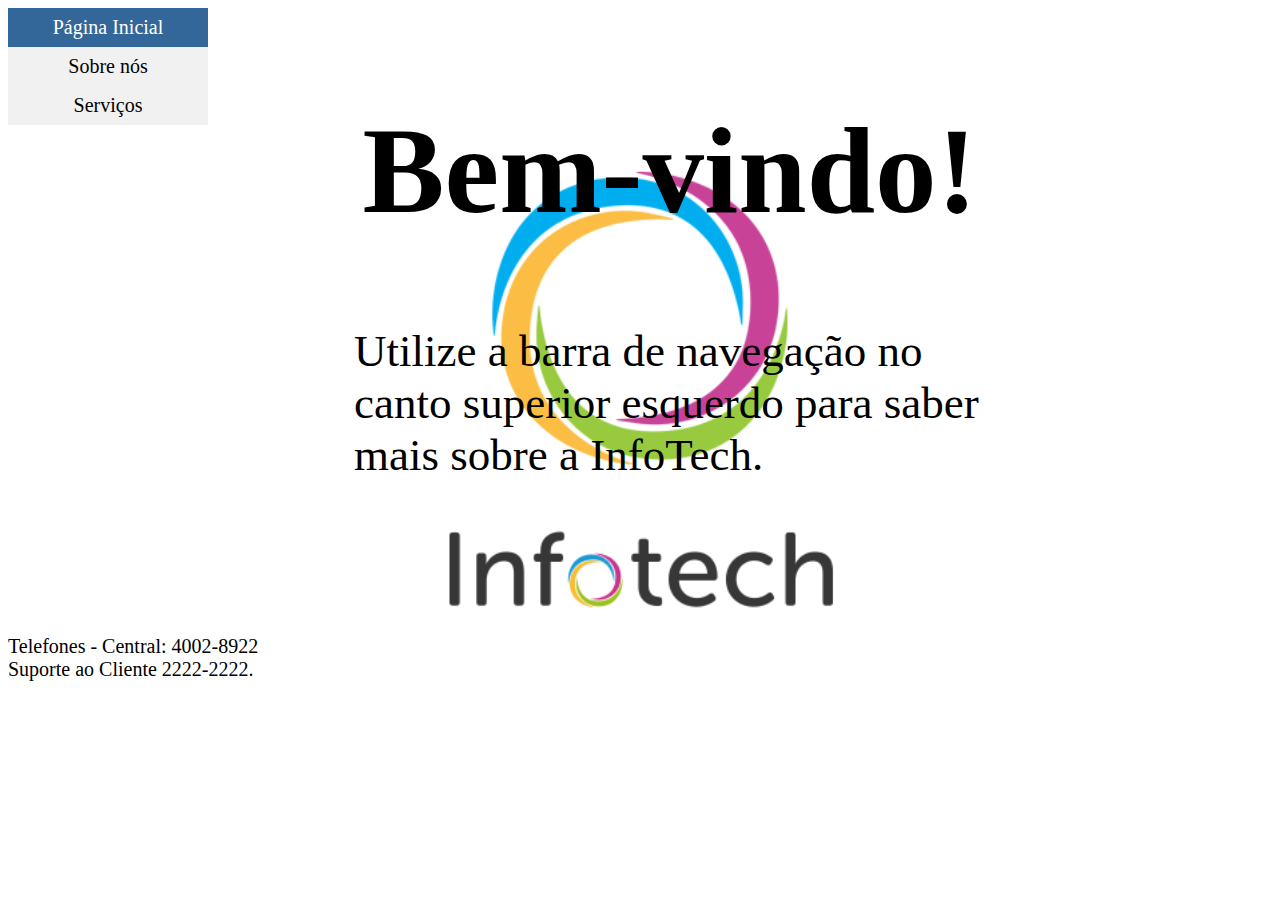
<file: index.html>
<!DOCTYPE html>
<html>
<head>
    <meta charset="utf-8" />
    <meta http-equiv="X-UA-Compatible" content="IE=edge">
    <title>Bem-vindo á InfoTech</title>
    <meta name="viewport" content="width=device-width, initial-scale=1">
    <link type="text/css" rel="stylesheet" href="css/cssdef.css">
</head>
<body> 
    <div class="fundo">
    <ul>
        <li><a href="./index.html" class="active">Página Inicial</a></li>
        <li><a href="./qmsomos.html">Sobre nós</a></li>
        <li><a href="./serviços.html">Serviços</a></li>
    </ul>
    <div class="row">
        <div class="column side">
        </div>
        <div class="column middle">
          <h1 class="hini">Bem-vindo!</h1>
          <p class="pini">Utilize a barra de navegação no canto superior esquerdo para saber mais sobre a InfoTech.</p>
        </div>
      </div>
      <div class="footer">
          <br><br><br>
        <p>Telefones - Central: 4002-8922<br> Suporte ao Cliente 2222-2222. </p>
      <br><br><br>
      </div>
</div>
</div>
</body>
</html>
</file>
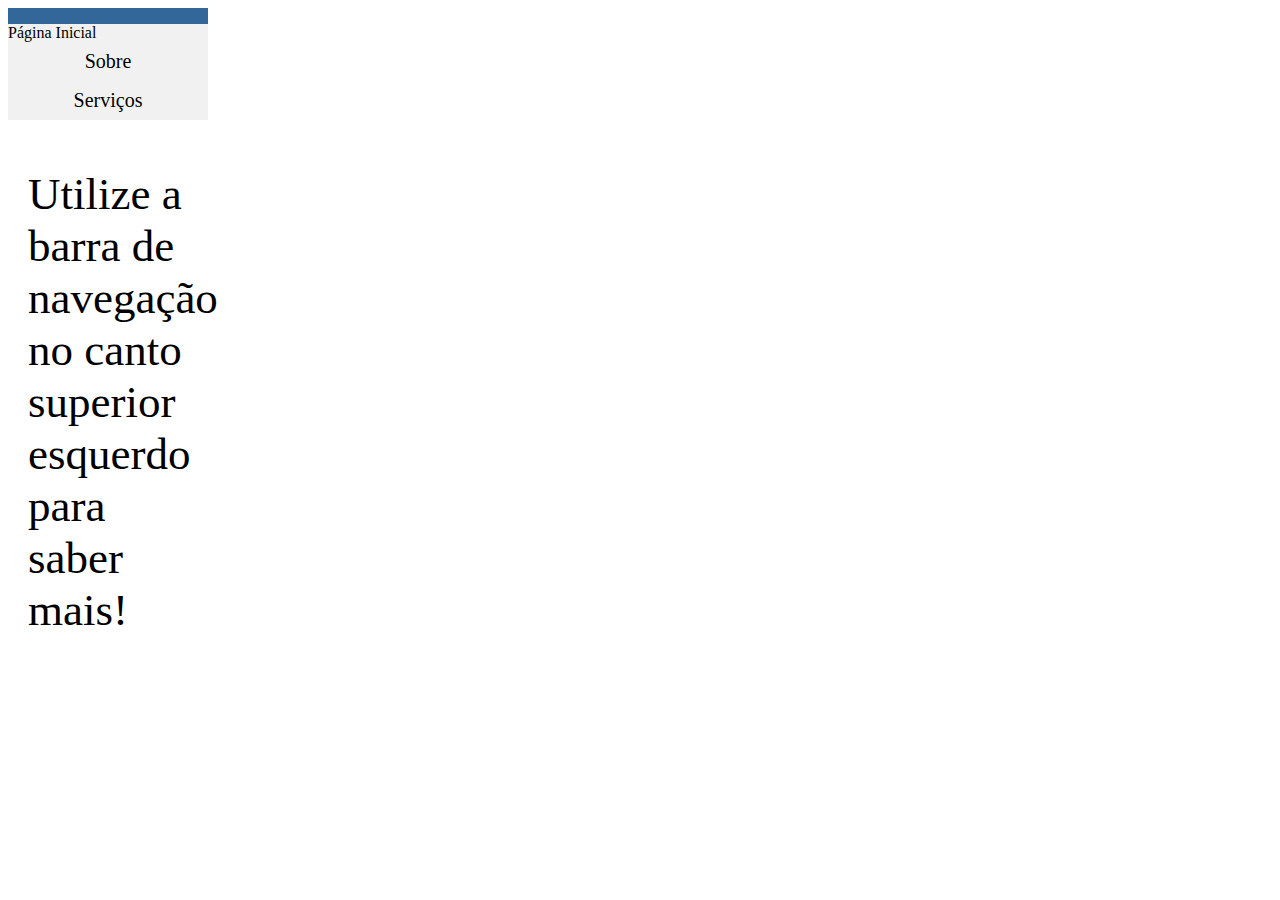
<file: index1.2.html>
<!DOCTYPE html>
<html>
    <head>
        <meta name="viewport" content="width=device-width, initial-scale=1.0">
        <meta charset="UTF-8">
        <link rel="stylesheet" href="css/cssdef.css">
        <title>
            Bem-vindo á InfoTech
        </title>
    </head>
    <body>
        <!--Barra de Navegação (início)-->
        <ul>
            <li><a href="/infotech/index1.2.html" class="active"></a>Página Inicial</li>
            <li><a href="/infotech/qmsomos.html">Sobre</a></li>
            <li><a href="/infotech/serviços.html">Serviços</a></li>
        </ul>
        <!--Barra de Navegação (fim)-->
        <div class="row">
            <div class="column side">
                <div class="column middle">
                    <h1>
                        Bem-vindo!
                    </h1 class="hini">
                    <p class="pini">
                        Utilize a barra de navegação no canto superior esquerdo para saber mais!
                    </p>
                    <div class="footer">

                    </div>
                </div>
            </div>
        </div>
    </body>
</html>
</file>
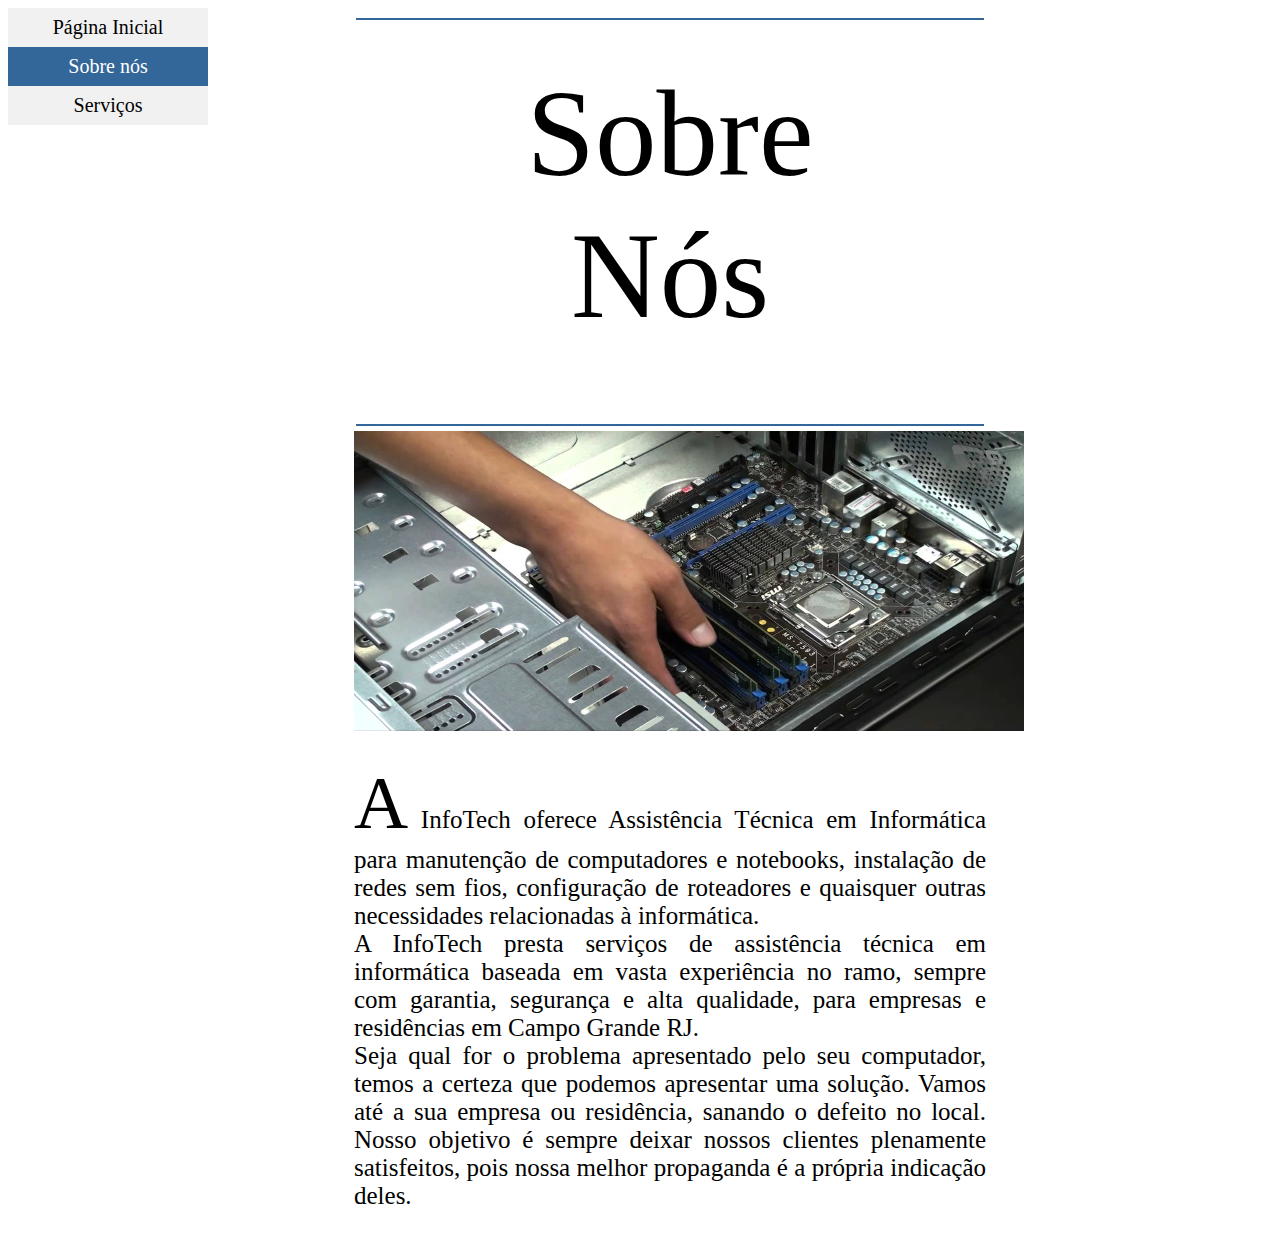
<file: qmsomos.html>
<!DOCTYPE html>
<html>
<head>
    <meta charset="UTF-8" />
    <meta http-equiv="X-UA-Compatible" content="IE=edge">
    <title>Sobre</title>
    <meta name="viewport" content="width=device-width, initial-scale=1">
    <link rel="stylesheet" type="text/css" media="screen" href="css/cssdef.css" />
</head>
    <body>
        <ul>
            <li><a href="./index.html">Página Inicial</a></li>
            <li><a href="./qmsomos.html" class="active">Sobre nós</a></li>
            <li><a href="./serviços.html">Serviços</a></li>
        </ul>
        <div class="row">
            <div class="column side">
            </div>
            <div class="column middle">
              <fieldset>
              Sobre Nós
              </fieldset>
                <img src="./imgs/teste.jpg" width="670px" height="300px">
              <p class="p2i2"><span>A</span> InfoTech oferece Assistência Técnica em Informática para manutenção de computadores e notebooks, instalação de redes sem fios, configuração de roteadores e quaisquer outras necessidades relacionadas à informática.<br> A InfoTech presta serviços de assistência técnica em informática baseada em vasta experiência no ramo, sempre com garantia, segurança e alta qualidade, para empresas e residências em Campo Grande RJ.<br>
                Seja qual for o problema apresentado pelo seu computador, temos a certeza que podemos apresentar uma solução. Vamos até a sua empresa ou residência, sanando o defeito no local. Nosso objetivo é sempre deixar nossos clientes plenamente satisfeitos, pois nossa melhor propaganda é a própria indicação deles.</p>
            </div>
          </div>
    </body>
    </html>
</file>
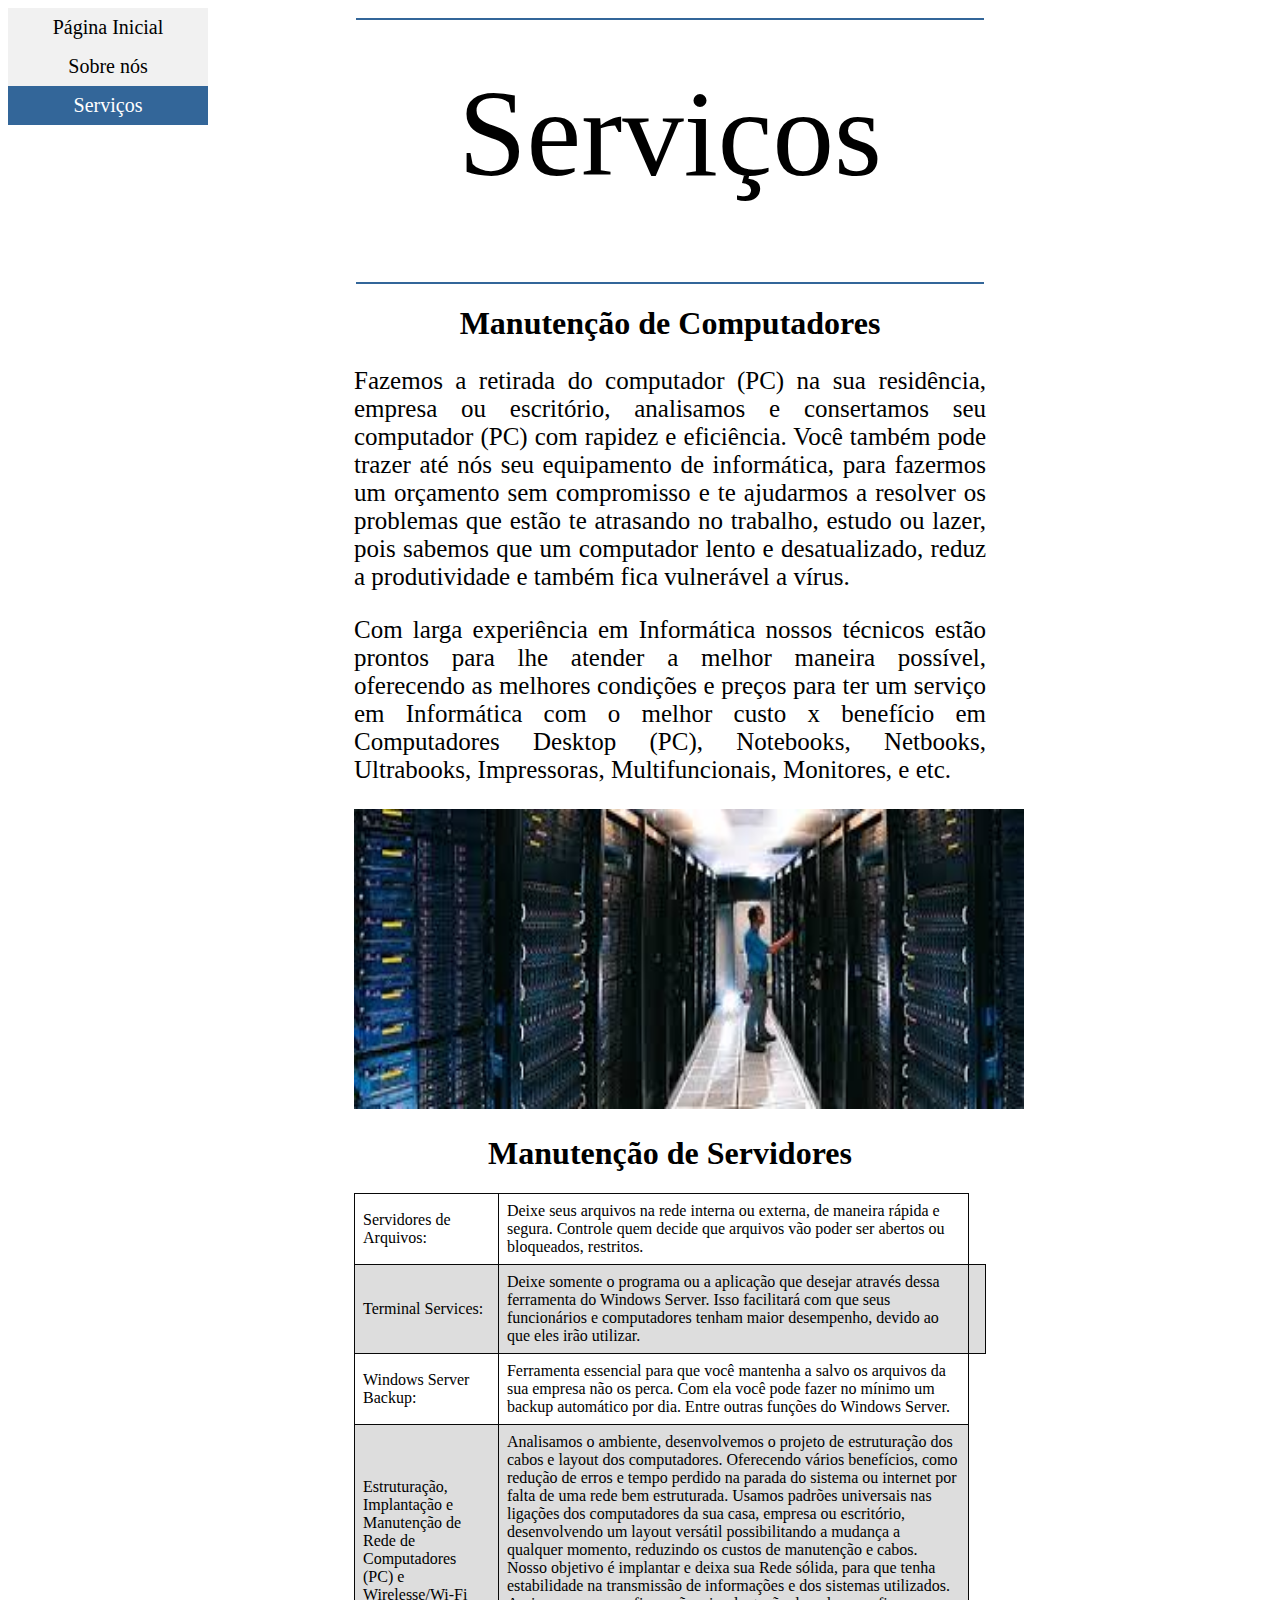
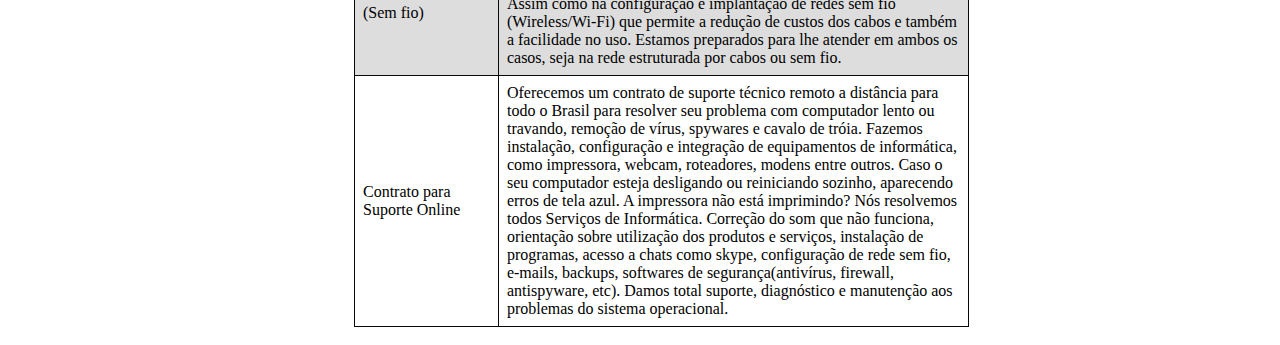
<file: serviços.html>
<!DOCTYPE html>
<html>

<head>
    <meta charset="utf-8" />
    <meta http-equiv="X-UA-Compatible" content="IE=edge">
    <title>Serviços</title>
    <meta name="viewport" content="width=device-width, initial-scale=1">
    <link type="text/css" rel="stylesheet" href="css/cssdef.css">
</head>
    <body>
         <ul>
             <li><a href="./index.html">Página Inicial</a></li>
             <li><a href="./qmsomos.html">Sobre nós</a></li>
             <li><a href="" class="active">Serviços</a></li>
        </ul>
        <div class="row">
            <div class="column side">
                </div>
            <div class="column middle">
                  <fieldset>
                  Serviços
                  </fieldset>
                  <h1 class="h2i2">
                      Manutenção de Computadores
                  </h1>
                  <p class="p2i2">Fazemos a retirada do computador (PC) na sua residência, empresa ou escritório, analisamos e consertamos seu
                        computador (PC) com rapidez e eficiência. Você também pode trazer até nós seu equipamento de informática,
                        para fazermos um orçamento sem compromisso e te ajudarmos a resolver os problemas que estão te atrasando
                        no trabalho, estudo ou lazer, pois sabemos que um computador lento e desatualizado, reduz a produtividade
                        e também fica vulnerável a vírus.</p>
                        <div>

                        </div>
                        <p class="p2i2">
                        Com larga experiência em Informática nossos técnicos estão prontos para lhe atender a melhor maneira possível,
                        oferecendo as melhores condições e preços para ter um serviço em Informática com o melhor custo x benefício
                        em Computadores Desktop (PC), Notebooks, Netbooks, Ultrabooks, Impressoras, Multifuncionais, Monitores, e
                        etc.
                         </p>
                         <div>
                            <img src="./imgs/servers.jpg" width="670px" height="300px">
                         </div>
                    <h1 class="h2i2">
                        Manutenção de Servidores
                    </h1>
                    <table>
                            <tr>
                              <td>Servidores de Arquivos:</td>
                              <td>Deixe seus arquivos na rede interna ou externa, de maneira rápida e segura. Controle quem decide que arquivos vão poder ser abertos ou bloqueados, restritos.</td>
                            </tr>
                            <tr>
                              <td>Terminal Services:</td>
                              <td>Deixe somente o programa ou a aplicação que desejar através dessa ferramenta do Windows Server. Isso facilitará com que seus funcionários e computadores tenham maior desempenho, devido ao que eles irão utilizar.<td>
                            </tr>
                            <tr>
                              <td>Windows Server Backup:</td>
                              <td>Ferramenta essencial para que você mantenha a salvo os arquivos da sua empresa não os
                                perca. Com ela você pode fazer no mínimo um backup automático por dia. Entre outras funções do Windows Server.</td>
                            </tr>
                            <tr>
                              <td>Estruturação, Implantação e Manutenção de Rede de Computadores (PC) e Wirelesse/Wi-Fi (Sem fio)</td>
                              <td>Analisamos o ambiente, desenvolvemos o projeto de estruturação dos cabos e layout dos computadores. Oferecendo
                                    vários benefícios, como redução de erros e tempo perdido na parada do sistema ou internet por falta de uma
                                    rede bem estruturada. Usamos padrões universais nas ligações dos computadores da sua casa, empresa ou escritório,
                                    desenvolvendo um layout versátil possibilitando a mudança a qualquer momento, reduzindo os custos de manutenção
                                    e cabos. Nosso objetivo é implantar e deixa sua Rede sólida, para que tenha estabilidade na transmissão de informações
                                    e dos sistemas utilizados. Assim como na configuração e implantação de redes sem fio (Wireless/Wi-Fi) que
                                    permite a redução de custos dos cabos e também a facilidade no uso. Estamos preparados para lhe atender em
                                    ambos os casos, seja na rede estruturada por cabos ou sem fio.</td>
                            </tr>
                            <tr>
                              <td>Contrato para Suporte Online</td>
                              <td>Oferecemos um contrato de suporte técnico remoto a distância para todo o Brasil para resolver seu problema com
                                computador lento ou travando, remoção de vírus, spywares e cavalo de tróia. Fazemos instalação, configuração
                                e integração de equipamentos de informática, como impressora, webcam, roteadores, modens entre outros. Caso o seu computador esteja desligando ou reiniciando sozinho, aparecendo erros de tela azul. A impressora não
                                está imprimindo? Nós resolvemos todos Serviços de Informática. Correção do som que não funciona, orientação sobre utilização dos produtos e serviços, instalação de programas,
                                acesso a chats como skype, configuração de rede sem fio, e-mails, backups, softwares de segurança(antivírus,
                                firewall, antispyware, etc). Damos total suporte, diagnóstico e manutenção aos problemas do sistema operacional.</td>
                            </tr>
                          </table>
                </div>
              </div>
        </div>

    </body>
</html>
</file>
<file: css/cssdef.css>
/*Barra de navegação*/
ul {
    list-style-type: none;
    margin: 0;
    padding: 0;
    width: 200px;
    background-color: #f1f1f1; 
    position: fixed; 
    overflow: auto;
}

li a {
    display: block;
    color: #000;
    padding: 8px 16px;
    text-decoration: none;
    text-align: center;
    font-size: 20px;
    font-family: Cambria, Cochin, Georgia, Times, 'Times New Roman', serif;
}

li a:hover {
    background-color: #cccccc;
    color: white;
}
.column {
    float: left;
    padding: 10px;
}
.column.middle {
    width: 50%;
}
.row:after {
    content: "";
    display: table;
    clear: both;
}
.column.side {
    width: 25%;
}
.hini{
    text-align: center;
    font-size: 123px;
    font-family: Cambria, Cochin, Georgia, Times, 'Times New Roman', serif;
}
.pini{
    text-align: left;
    font-size: 45px;
    font-family: Cambria, Cochin, Georgia, Times, 'Times New Roman', serif;
}
.footer {
    position: relative;
    width:100%;
    clear: both;
    margin-top: 10px;
    font-family: Cambria, Cochin, Georgia, Times, 'Times New Roman', serif;
    font-size: 20px;
}
.hsns{
    text-align: center;
    font-size: 150px;
    font-family: Cambria, Cochin, Georgia, Times, 'Times New Roman', serif;
}
li a.active {
    background-color: #336699;
    color: white;
}

li a:hover:not(.active) {
    background-color: #555;
    color: white;
}
span{
    font-size: 75px;
}
fieldset {
    border-top: 2.5px solid #336699;
     border-bottom: 2.5px solid #336699;
     border-left: none;
     border-right: none;
     display: block;
     text-align: center;
     font-family: Cambria, Cochin, Georgia, Times, 'Times New Roman', serif;
     font-size: 123px;
     margin-bottom: 5px;
 }
 
fieldset legend {
     padding: 5px 10px;
 }
 .h2i2{
    text-align: center;
    font-size: 89x;
    font-family: Cambria, Cochin, Georgia, Times, 'Times New Roman', serif;
 }
 .p2i2{
    text-align: justify;
    font-size: 25px;
    font-family: Cambria, Cochin, Georgia, Times, 'Times New Roman', serif;
 }
 table {
    font-family: Cambria, Cochin, Georgia, Times, 'Times New Roman', serif;
    border-collapse: collapse;
    width: 100%;
}

td, th {
    border: 1px solid #080808;
    text-align: left;
    padding: 8px;
}

tr:nth-child(even) {
    background-color: #dddddd;
}
.fundo{
    background-image: url("../imgs/n2.png");
    background-repeat: no-repeat;
    background-size: 45%;
    background-position: center;
}
</file>
